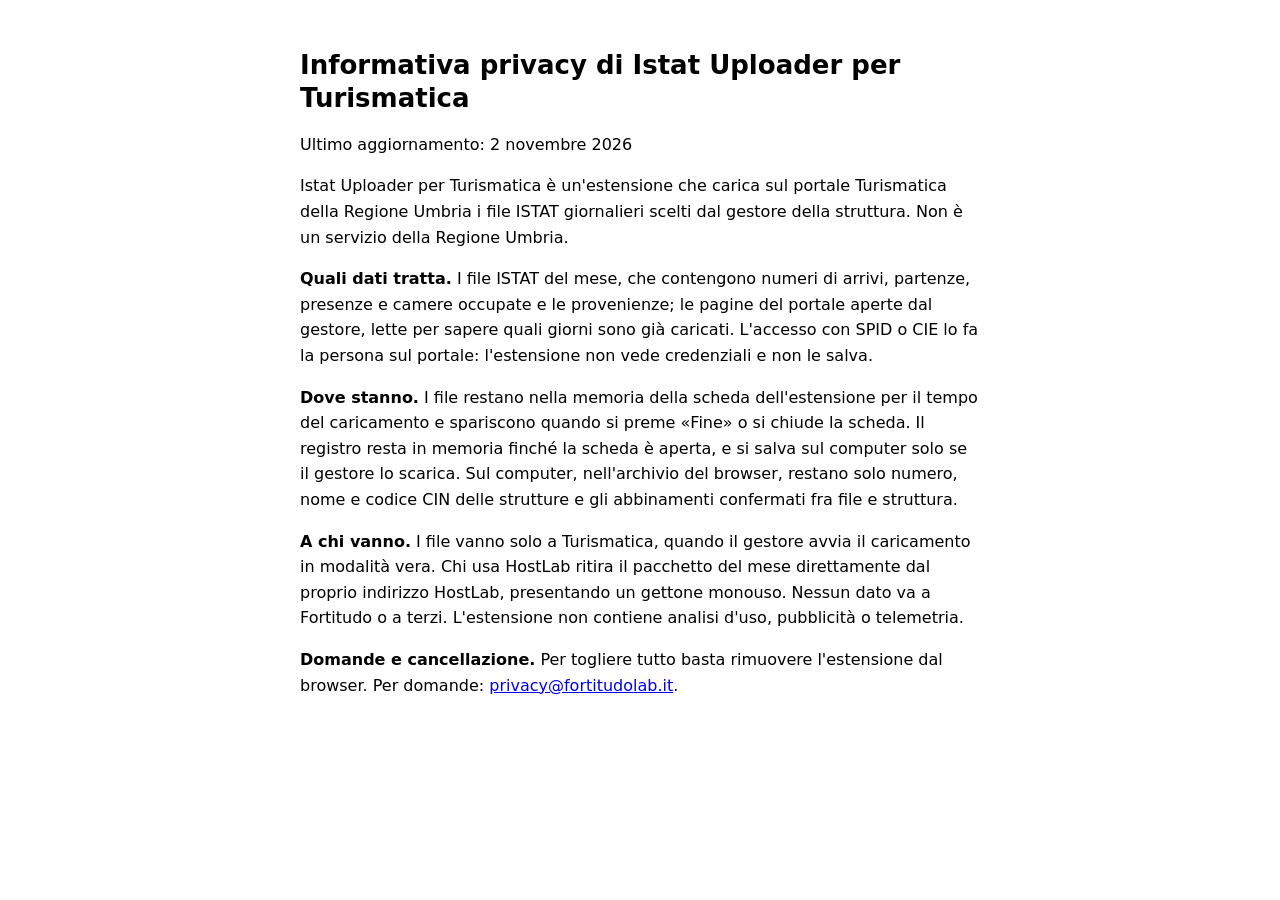
<file: index.html>
<!doctype html>
<html lang="it"><head><meta charset="utf-8"><meta name="viewport" content="width=device-width, initial-scale=1">
<meta name="color-scheme" content="light dark"><title>Privacy · Istat Uploader per Turismatica</title>
<style>body{max-width:680px;margin:0 auto;padding:32px 16px;font:16px/1.6 system-ui,sans-serif}h1{font-size:26px;line-height:1.25}</style>
</head><body>
<h1>Informativa privacy di Istat Uploader per Turismatica</h1>
<p>Ultimo aggiornamento: 2 novembre 2026</p>
<p>Istat Uploader per Turismatica è un'estensione che carica sul portale Turismatica della Regione Umbria i file ISTAT giornalieri scelti dal gestore della struttura. Non è un servizio della Regione Umbria.</p>
<p><strong>Quali dati tratta.</strong> I file ISTAT del mese, che contengono numeri di arrivi, partenze, presenze e camere occupate e le provenienze; le pagine del portale aperte dal gestore, lette per sapere quali giorni sono già caricati. L'accesso con SPID o CIE lo fa la persona sul portale: l'estensione non vede credenziali e non le salva.</p>
<p><strong>Dove stanno.</strong> I file restano nella memoria della scheda dell'estensione per il tempo del caricamento e spariscono quando si preme «Fine» o si chiude la scheda. Il registro resta in memoria finché la scheda è aperta, e si salva sul computer solo se il gestore lo scarica. Sul computer, nell'archivio del browser, restano solo numero, nome e codice CIN delle strutture e gli abbinamenti confermati fra file e struttura.</p>
<p><strong>A chi vanno.</strong> I file vanno solo a Turismatica, quando il gestore avvia il caricamento in modalità vera. Chi usa HostLab ritira il pacchetto del mese direttamente dal proprio indirizzo HostLab, presentando un gettone monouso. Nessun dato va a Fortitudo o a terzi. L'estensione non contiene analisi d'uso, pubblicità o telemetria.</p>
<p><strong>Domande e cancellazione.</strong> Per togliere tutto basta rimuovere l'estensione dal browser. Per domande: <a href="mailto:privacy@fortitudolab.it">privacy@fortitudolab.it</a>.</p>
</body></html>
</file>
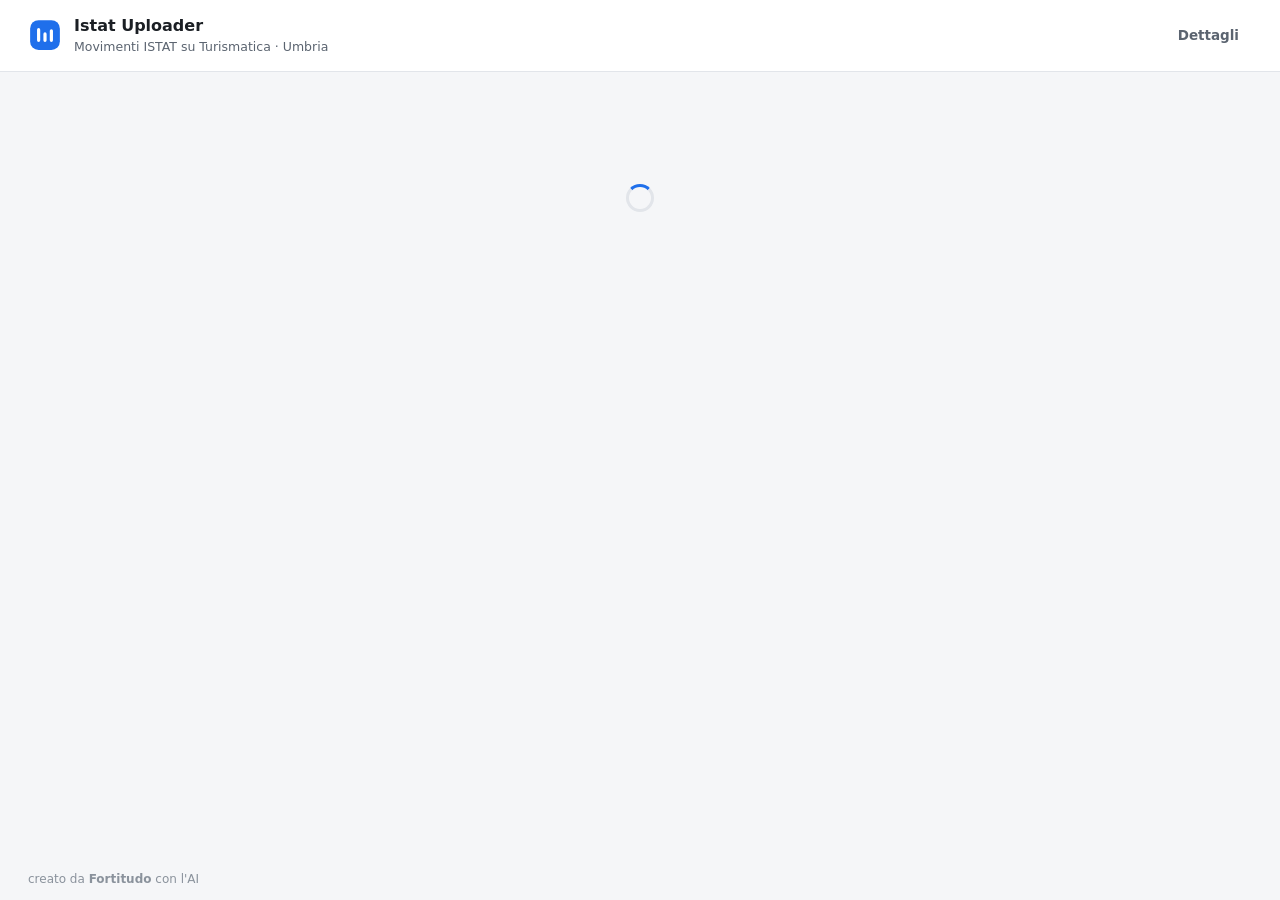
<file: uploader_turismatica/ui/index.html>
<!doctype html>
<html lang="it">
<head>
  <meta charset="utf-8">
  <meta name="viewport" content="width=device-width, initial-scale=1">
  <meta name="color-scheme" content="light dark">
  <title>Istat Uploader</title>
  <link rel="stylesheet" href="app.css">
</head>
<body>
  <header class="testata">
    <div class="marchio">
      <svg class="logo" viewBox="0 0 32 32" aria-hidden="true">
        <rect x="2" y="2" width="28" height="28" rx="8" class="logo-fondo"/>
        <path d="M10 21V11M16 21v-6M22 21v-9" class="logo-barre"/>
      </svg>
      <div>
        <div class="nome-app">Istat Uploader</div>
        <div class="sottotitolo">Movimenti ISTAT su Turismatica · Umbria</div>
      </div>
    </div>
    <div class="azioni-testata">
      <span id="pillola" class="pillola" hidden></span>
      <button id="apri-dettagli" class="bottone fantasma piccolo" type="button">Dettagli</button>
    </div>
  </header>

  <div id="nuova-versione" class="fascia nuova-versione" hidden></div>
  <div id="fascia" class="fascia" hidden></div>

  <main id="app" class="contenuto" aria-live="polite">
    <div class="caricamento"><span class="rotella"></span></div>
  </main>

  <footer class="piede">
    <span>creato da <strong>Fortitudo</strong> con l'AI</span>
    <span id="versione"></span>
  </footer>

  <div id="velo" class="velo" hidden></div>
  <aside id="dettagli" class="cassetto" hidden aria-label="Dettagli">
    <div class="cassetto-testa">
      <h2>Dettagli</h2>
      <button id="chiudi-dettagli" class="bottone fantasma piccolo" type="button">Chiudi</button>
    </div>
    <div id="dettagli-corpo" class="cassetto-corpo"></div>
  </aside>
  <div id="modale" class="modale" hidden role="dialog" aria-modal="true"></div>

  <script src="app.js"></script>
</body>
</html>
</file>
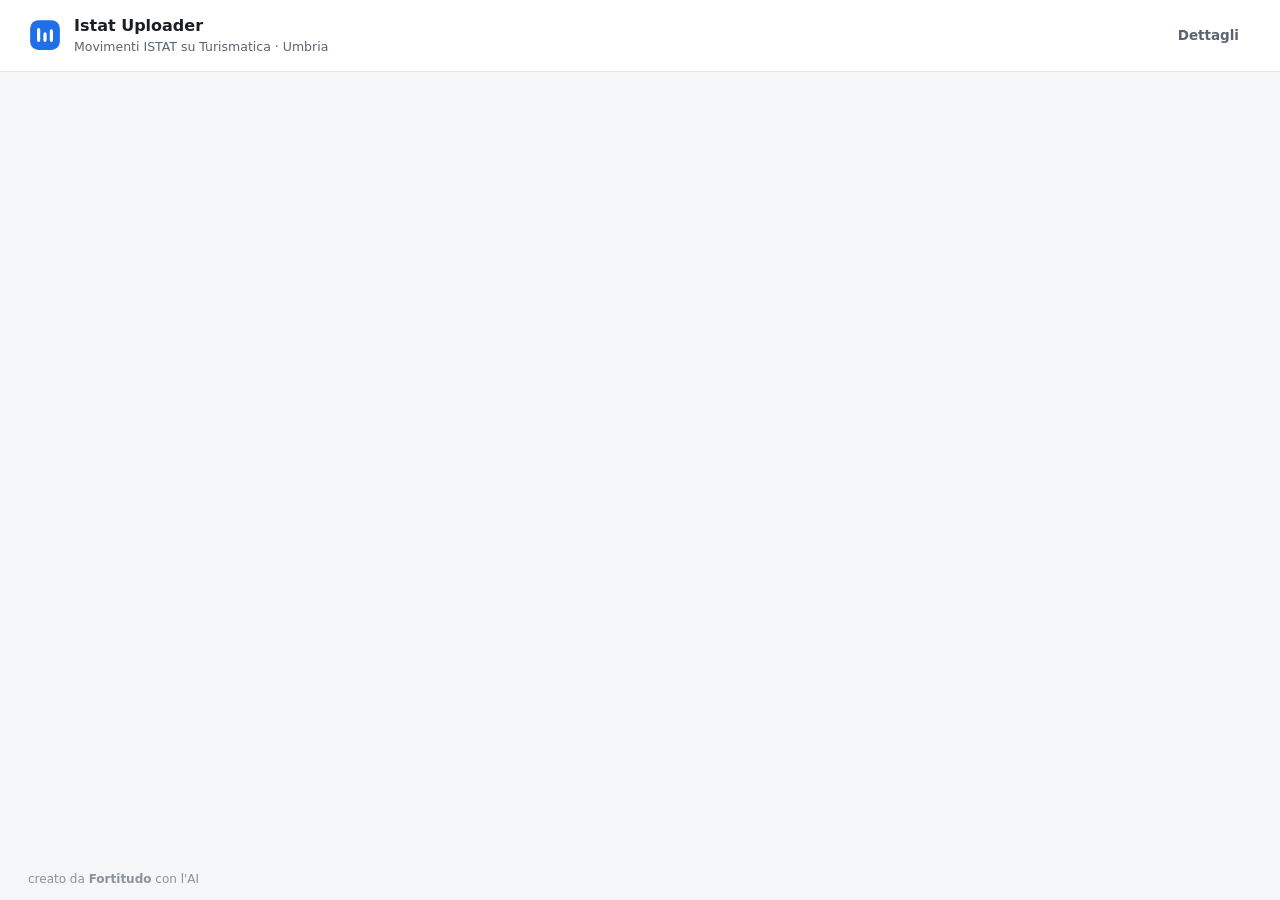
<file: estensione/src/carica.html>
<!doctype html>
<html lang="it">
<head>
  <meta charset="utf-8">
  <meta name="viewport" content="width=device-width, initial-scale=1">
  <meta name="color-scheme" content="light dark">
  <title>Istat Uploader</title>
  <link rel="stylesheet" href="carica.css">
</head>
<body>
  <header class="testata">
    <div class="marchio">
      <svg class="logo" viewBox="0 0 32 32" aria-hidden="true">
        <rect x="2" y="2" width="28" height="28" rx="8" class="logo-fondo"/>
        <path d="M10 21V11M16 21v-6M22 21v-9" class="logo-barre"/>
      </svg>
      <div>
        <div class="nome-app">Istat Uploader</div>
        <div class="sottotitolo">Movimenti ISTAT su Turismatica · Umbria</div>
      </div>
    </div>
    <div class="azioni-testata">
      <span id="pillola" class="pillola"></span>
      <button id="apri-dettagli" class="bottone fantasma piccolo" type="button">Dettagli</button>
    </div>
  </header>

  <div id="fascia" class="fascia"></div>
  <main id="app" class="contenuto" aria-live="polite"></main>

  <footer class="piede">
    <span>creato da <strong>Fortitudo</strong> con l'AI</span>
    <span id="versione"></span>
  </footer>

  <dialog id="dettagli" class="cassetto" aria-labelledby="titolo-dettagli">
    <div class="cassetto-testa">
      <h2 id="titolo-dettagli">Dettagli</h2>
      <form method="dialog"><button class="bottone fantasma piccolo" autofocus>Chiudi</button></form>
    </div>
    <div id="dettagli-corpo" class="cassetto-corpo"></div>
  </dialog>
  <dialog id="modale" class="modale" aria-labelledby="titolo-modale"></dialog>

  <input id="scegli-file" type="file" accept=".zip,application/zip" hidden>
  <script type="module" src="carica.js"></script>
</body>
</html>
</file>
<file: uploader_turismatica/ui/app.css>
/* Istat Uploader — interfaccia locale, nessuna risorsa esterna.
   Chiaro e scuro seguono il sistema (prefers-color-scheme). */

:root {
  --fondo: #f5f6f8;
  --superficie: #ffffff;
  --superficie-2: #f0f2f5;
  --bordo: #e2e5ea;
  --testo: #1b1f24;
  --testo-2: #5b6470;
  --testo-3: #8a929c;
  --accento: #1f6feb;
  --accento-testo: #ffffff;
  --accento-tenue: #e7f0fe;
  --ok: #1a7f37;
  --ok-tenue: #dcf3e3;
  --attenzione: #9a6700;
  --attenzione-tenue: #fff4cc;
  --errore: #c2261c;
  --errore-tenue: #fde4e1;
  --giorno-caricato: #2da44e;
  --giorno-mancante: #e5534b;
  --giorno-chiuso: #d4a72c;
  --giorno-vuoto: #e2e5ea;
  --ombra: 0 1px 2px rgba(16, 24, 40, .06), 0 4px 16px rgba(16, 24, 40, .06);
  --raggio: 14px;
  --carattere: "Segoe UI Variable Text", "Segoe UI", system-ui, -apple-system,
               "Helvetica Neue", Arial, sans-serif;
  --carattere-titoli: "Segoe UI Variable Display", "Segoe UI", system-ui,
                      -apple-system, "Helvetica Neue", Arial, sans-serif;
  --mono: "Cascadia Mono", Consolas, "SFMono-Regular", Menlo, monospace;
  color-scheme: light;
}

@media (prefers-color-scheme: dark) {
  :root {
    --fondo: #0f1216;
    --superficie: #171b21;
    --superficie-2: #1f242c;
    --bordo: #2c323b;
    --testo: #e8ebef;
    --testo-2: #a5adb8;
    --testo-3: #79828e;
    --accento: #4c8dff;
    --accento-testo: #0b1220;
    --accento-tenue: #15243d;
    --ok: #4ac26b;
    --ok-tenue: #12301c;
    --attenzione: #e3b341;
    --attenzione-tenue: #33280a;
    --errore: #ff7b72;
    --errore-tenue: #3a1715;
    --giorno-caricato: #3fb950;
    --giorno-mancante: #f85149;
    --giorno-chiuso: #d29922;
    --giorno-vuoto: #2c323b;
    --ombra: 0 1px 2px rgba(0, 0, 0, .4), 0 6px 20px rgba(0, 0, 0, .35);
    color-scheme: dark;
  }
}

* { box-sizing: border-box; }
html, body { height: 100%; }
body {
  margin: 0;
  display: flex;
  flex-direction: column;
  background: var(--fondo);
  color: var(--testo);
  font: 15px/1.5 var(--carattere);
  -webkit-font-smoothing: antialiased;
}
h1, h2, h3 { font-family: var(--carattere-titoli); line-height: 1.2; margin: 0; }
h1 { font-size: 28px; font-weight: 650; letter-spacing: -.01em; }
h2 { font-size: 19px; font-weight: 600; }
h3 { font-size: 16px; font-weight: 600; }
p { margin: 0; }
button { font: inherit; }
[hidden] { display: none !important; }

/* ── testata, fascia, piede ───────────────────────────────────────── */

.testata {
  display: flex; align-items: center; justify-content: space-between;
  padding: 14px 28px;
  background: var(--superficie);
  border-bottom: 1px solid var(--bordo);
}
.marchio { display: flex; align-items: center; gap: 12px; }
.logo { width: 34px; height: 34px; }
.logo-fondo { fill: var(--accento); }
.logo-barre { stroke: var(--accento-testo); stroke-width: 3; stroke-linecap: round; fill: none; }
.nome-app { font-weight: 650; font-size: 16px; }
.sottotitolo { color: var(--testo-2); font-size: 12.5px; }
.azioni-testata { display: flex; align-items: center; gap: 10px; }

.pillola {
  font-size: 12px; font-weight: 600; letter-spacing: .02em;
  padding: 4px 10px; border-radius: 999px;
}
.pillola.prova { background: var(--attenzione-tenue); color: var(--attenzione); }
.pillola.vera { background: var(--errore-tenue); color: var(--errore); }

.fascia {
  display: flex; align-items: center; justify-content: space-between; gap: 16px;
  padding: 10px 28px; font-weight: 600; font-size: 14px;
}
.fascia.prova { background: var(--attenzione-tenue); color: var(--attenzione); }
.fascia.vera { background: #b42318; color: #fff; }
.fascia.vera .bottone { background: rgba(255,255,255,.16); color: #fff; border-color: rgba(255,255,255,.4); }

.fascia.nuova-versione { background: var(--ok-tenue); color: var(--testo); font-weight: 500; }

.contenuto {
  flex: 1;
  width: 100%; max-width: 920px;
  margin: 0 auto;
  padding: 32px 28px 24px;
  overflow-y: auto;
}
.piede {
  display: flex; justify-content: space-between;
  padding: 10px 28px 12px;
  color: var(--testo-3); font-size: 12px;
}

/* ── elementi ─────────────────────────────────────────────────────── */

.bottone {
  display: inline-flex; align-items: center; justify-content: center; gap: 8px;
  min-height: 40px; padding: 8px 18px;
  border-radius: 10px; border: 1px solid var(--bordo);
  background: var(--superficie); color: var(--testo);
  font-weight: 600; cursor: pointer;
  transition: background .12s, border-color .12s, transform .05s;
}
.bottone:hover { background: var(--superficie-2); }
.bottone:active { transform: translateY(1px); }
.bottone:disabled { opacity: .5; cursor: default; }
.bottone:focus-visible, .opzione:focus-within, input:focus-visible, select:focus-visible {
  outline: 3px solid var(--accento-tenue); outline-offset: 1px; border-color: var(--accento);
}
.bottone.primario { background: var(--accento); border-color: var(--accento); color: var(--accento-testo); }
.bottone.primario:hover { filter: brightness(1.06); }
.bottone.pericolo { background: #b42318; border-color: #b42318; color: #fff; }
.bottone.fantasma { background: transparent; border-color: transparent; color: var(--testo-2); }
.bottone.fantasma:hover { background: var(--superficie-2); color: var(--testo); }
.bottone.piccolo { min-height: 32px; padding: 4px 12px; font-size: 13.5px; }
.bottone.grande { min-height: 48px; padding: 12px 26px; font-size: 16px; }

.riga-bottoni { display: flex; gap: 10px; flex-wrap: wrap; align-items: center; margin-top: 24px; }
.riga-bottoni .spinta { margin-left: auto; }

.scheda {
  background: var(--superficie);
  border: 1px solid var(--bordo);
  border-radius: var(--raggio);
  box-shadow: var(--ombra);
  padding: 22px 24px;
}
.pila > * + * { margin-top: 14px; }
.intro { color: var(--testo-2); margin-top: 8px; font-size: 15.5px; max-width: 64ch; }
.piccolo-testo { color: var(--testo-2); font-size: 13px; }
.etichetta { color: var(--testo-3); font-size: 12px; font-weight: 600; text-transform: uppercase; letter-spacing: .05em; }

.avviso {
  display: flex; gap: 12px; align-items: flex-start;
  padding: 12px 16px; border-radius: 12px; font-size: 14px;
  background: var(--accento-tenue); color: var(--testo);
}
.avviso.errore { background: var(--errore-tenue); }
.avviso.attenzione { background: var(--attenzione-tenue); }
.avviso.ok { background: var(--ok-tenue); }
.avviso .segno { font-weight: 700; }

/* ── benvenuto ────────────────────────────────────────────────────── */

.eroe { padding: 36px 36px 30px; }
.passi { list-style: none; margin: 26px 0 0; padding: 0; display: grid; gap: 14px; }
.passi li { display: flex; gap: 14px; align-items: flex-start; }
.numero {
  flex: none; width: 30px; height: 30px; border-radius: 50%;
  display: grid; place-items: center;
  background: var(--accento-tenue); color: var(--accento); font-weight: 700;
}
.rassicura { display: flex; gap: 8px; align-items: center; color: var(--testo-2); font-size: 13px; margin-top: 18px; }

/* ── attesa, lavoro ───────────────────────────────────────────────── */

.centrato { text-align: center; padding: 48px 32px; }
.centrato .intro { margin-left: auto; margin-right: auto; }
.icona-grande {
  width: 64px; height: 64px; margin: 0 auto 18px; border-radius: 18px;
  display: grid; place-items: center; font-size: 30px;
  background: var(--accento-tenue); color: var(--accento);
}
.rotella {
  display: inline-block; width: 28px; height: 28px; border-radius: 50%;
  border: 3px solid var(--bordo); border-top-color: var(--accento);
  animation: gira 0.9s linear infinite;
}
@keyframes gira { to { transform: rotate(360deg); } }
.caricamento { display: grid; place-items: center; padding: 80px; }
.barra { height: 8px; border-radius: 999px; background: var(--superficie-2); overflow: hidden; margin: 22px auto 8px; max-width: 420px; }
.barra > span { display: block; height: 100%; background: var(--accento); border-radius: 999px; transition: width .3s; }

/* ── scelte ───────────────────────────────────────────────────────── */

.opzioni { display: grid; grid-template-columns: 1fr 1fr; gap: 14px; margin-top: 20px; }
.opzione {
  position: relative; display: block; cursor: pointer;
  padding: 18px 20px; border-radius: 12px;
  border: 2px solid var(--bordo); background: var(--superficie);
}
.opzione input { position: absolute; opacity: 0; }
.opzione:has(input:checked) { border-color: var(--accento); background: var(--accento-tenue); }
.opzione .titolo-opzione { font-weight: 650; font-size: 16px; }
.distintivo {
  display: inline-block; margin-left: 8px; padding: 1px 8px; border-radius: 999px;
  font-size: 11.5px; font-weight: 600; vertical-align: middle;
  background: var(--superficie-2); color: var(--testo-2);
}
.chip { display: inline-block; padding: 4px 10px; border-radius: 8px; background: var(--superficie-2); margin: 4px 6px 0 0; font-size: 13.5px; }

/* ── strutture e mesi ─────────────────────────────────────────────── */

.strutture { display: grid; gap: 14px; margin-top: 22px; }
.struttura { display: grid; gap: 16px; }
.struttura-testa { display: flex; gap: 14px; align-items: flex-start; }
.struttura-testa .spunta { margin-top: 3px; width: 18px; height: 18px; accent-color: var(--accento); }
.struttura-nome { font-weight: 650; font-size: 17px; }
.struttura-meta { color: var(--testo-2); font-size: 13px; }
.struttura.spenta { opacity: .55; }

.mesi { display: grid; grid-template-columns: 1fr 1fr; gap: 14px; }
.mese { background: var(--superficie-2); border-radius: 12px; padding: 14px 16px; }
.mese-testa { display: flex; justify-content: space-between; align-items: baseline; }
.mese-nome { font-weight: 600; text-transform: capitalize; }
.cifra { font-family: var(--carattere-titoli); font-size: 30px; font-weight: 700; line-height: 1.1; margin-top: 6px; }
.cifra.ok { color: var(--ok); }
.cifra.male { color: var(--errore); }
.cifra.ignota { color: var(--testo-3); font-size: 18px; font-weight: 600; }
.cifra small { font-size: 14px; font-weight: 600; color: var(--testo-2); margin-left: 4px; }
.calendario { display: grid; grid-template-columns: repeat(16, 1fr); gap: 3px; margin-top: 10px; }
.giorno { height: 14px; border-radius: 3px; background: var(--giorno-vuoto); }
.giorno.caricato { background: var(--giorno-caricato); }
.giorno.da_fare { background: var(--giorno-mancante); }
.giorno.non_aperto { background: var(--giorno-chiuso); }
.giorno.futuro { background: transparent; border: 1px dashed var(--bordo); }
.legenda { display: flex; gap: 14px; flex-wrap: wrap; margin-top: 10px; color: var(--testo-3); font-size: 12px; }
.legenda i { display: inline-block; width: 10px; height: 10px; border-radius: 3px; margin-right: 5px; vertical-align: -1px; }

/* ── zona dello zip ───────────────────────────────────────────────── */

.zona-zip {
  margin-top: 22px; padding: 30px; text-align: center;
  border: 2px dashed var(--bordo); border-radius: var(--raggio);
  background: var(--superficie);
  transition: border-color .15s, background .15s;
}
body.trascino .zona-zip { border-color: var(--accento); background: var(--accento-tenue); }
.zona-zip h2 { margin-bottom: 6px; }

/* ── abbinamento, piano, esito ────────────────────────────────────── */

.campo { display: grid; gap: 6px; margin-top: 14px; }
select, input[type="text"] {
  font: inherit; color: var(--testo);
  min-height: 40px; padding: 8px 12px; border-radius: 10px;
  border: 1px solid var(--bordo); background: var(--superficie);
}
.spunta-riga { display: flex; gap: 8px; align-items: center; margin-top: 16px; color: var(--testo-2); font-size: 14px; }
.voce { display: grid; grid-template-columns: auto auto 1fr; gap: 22px; align-items: center; }
.voce .cifra { margin: 0; }
.voce .testo-voce { color: var(--testo-2); font-size: 14px; }
.riquadro-cifra { min-width: 92px; }
pre.riepilogo {
  font: 13px/1.55 var(--mono); white-space: pre-wrap;
  background: var(--superficie-2); border-radius: 12px; padding: 16px; margin: 0;
  max-height: 340px; overflow: auto;
}
.manuale-righe { display: grid; gap: 10px; margin-top: 16px; }
.manuale-riga { display: grid; grid-template-columns: 220px 1fr; gap: 10px; }

/* ── cassetto dettagli, modale ────────────────────────────────────── */

.velo { position: fixed; inset: 0; background: rgba(10, 14, 20, .35); }
.cassetto {
  position: fixed; top: 0; right: 0; bottom: 0; width: min(560px, 92vw);
  display: flex; flex-direction: column;
  background: var(--superficie); border-left: 1px solid var(--bordo); box-shadow: var(--ombra);
}
.cassetto-testa { display: flex; justify-content: space-between; align-items: center; padding: 18px 22px; border-bottom: 1px solid var(--bordo); }
.cassetto-corpo { padding: 18px 22px; overflow-y: auto; display: grid; gap: 16px; align-content: start; }
.registro {
  font: 12px/1.5 var(--mono); white-space: pre-wrap; word-break: break-word;
  background: var(--superficie-2); border-radius: 10px; padding: 12px; margin: 0;
  max-height: 46vh; overflow: auto;
}
.percorso { font: 12.5px var(--mono); color: var(--testo-2); word-break: break-all; }

.modale { position: fixed; inset: 0; display: grid; place-items: center; padding: 24px; background: rgba(10, 14, 20, .45); }
.modale .scheda { max-width: 520px; width: 100%; }
.modale h2 { margin-bottom: 10px; }

@media (max-width: 760px) {
  .mesi, .opzioni { grid-template-columns: 1fr; }
  .voce { grid-template-columns: 1fr 1fr; }
  .voce .testo-voce { grid-column: 1 / -1; }
}

.comunica { display: flex; gap: 10px; align-items: flex-start; margin-top: 12px; padding: 10px 12px;
  border: 1px solid var(--bordo); border-radius: 10px; cursor: pointer; color: var(--testo); }
.comunica .piccolo-testo { display: block; margin-top: 2px; }
.comunicato { color: var(--ok); margin-top: 4px; }
.da-comunicare { color: var(--attenzione, var(--testo-2)); margin-top: 4px; }
</file>
<file: estensione/src/carica.css>
/* Istat Uploader — lo stile dell'uploader (ui/app.css), nessuna risorsa esterna.
   Chiaro e scuro seguono il sistema (prefers-color-scheme). */

:root {
  --fondo: #f5f6f8;
  --superficie: #ffffff;
  --superficie-2: #f0f2f5;
  --bordo: #e2e5ea;
  --testo: #1b1f24;
  --testo-2: #5b6470;
  --testo-3: #8a929c;
  --accento: #1f6feb;
  --accento-testo: #ffffff;
  --accento-tenue: #e7f0fe;
  --ok: #1a7f37;
  --ok-tenue: #dcf3e3;
  --attenzione: #9a6700;
  --attenzione-tenue: #fff4cc;
  --errore: #c2261c;
  --errore-tenue: #fde4e1;
  --giorno-caricato: #2da44e;
  --giorno-mancante: #e5534b;
  --giorno-chiuso: #d4a72c;
  --giorno-vuoto: #e2e5ea;
  --ombra: 0 1px 2px rgba(16, 24, 40, .06), 0 4px 16px rgba(16, 24, 40, .06);
  --raggio: 14px;
  --carattere: "Segoe UI Variable Text", "Segoe UI", system-ui, -apple-system,
               "Helvetica Neue", Arial, sans-serif;
  --carattere-titoli: "Segoe UI Variable Display", "Segoe UI", system-ui,
                      -apple-system, "Helvetica Neue", Arial, sans-serif;
  --mono: "Cascadia Mono", Consolas, "SFMono-Regular", Menlo, monospace;
  color-scheme: light;
}

@media (prefers-color-scheme: dark) {
  :root {
    --fondo: #0f1216;
    --superficie: #171b21;
    --superficie-2: #1f242c;
    --bordo: #2c323b;
    --testo: #e8ebef;
    --testo-2: #a5adb8;
    --testo-3: #79828e;
    --accento: #4c8dff;
    --accento-testo: #0b1220;
    --accento-tenue: #15243d;
    --ok: #4ac26b;
    --ok-tenue: #12301c;
    --attenzione: #e3b341;
    --attenzione-tenue: #33280a;
    --errore: #ff7b72;
    --errore-tenue: #3a1715;
    --giorno-caricato: #3fb950;
    --giorno-mancante: #f85149;
    --giorno-chiuso: #d29922;
    --giorno-vuoto: #2c323b;
    --ombra: 0 1px 2px rgba(0, 0, 0, .4), 0 6px 20px rgba(0, 0, 0, .35);
    color-scheme: dark;
  }
}

* { box-sizing: border-box; }
html, body { height: 100%; }
body {
  margin: 0;
  display: flex;
  flex-direction: column;
  background: var(--fondo);
  color: var(--testo);
  font: 15px/1.5 var(--carattere);
  -webkit-font-smoothing: antialiased;
}
h1, h2, h3 { font-family: var(--carattere-titoli); line-height: 1.2; margin: 0; }
h1 { font-size: 28px; font-weight: 650; letter-spacing: -.01em; }
h2 { font-size: 19px; font-weight: 600; }
h3 { font-size: 16px; font-weight: 600; }
p { margin: 0; }
button { font: inherit; }
[hidden] { display: none !important; }

/* ── testata, fascia, piede ───────────────────────────────────────── */

.testata {
  display: flex; align-items: center; justify-content: space-between;
  padding: 14px 28px;
  background: var(--superficie);
  border-bottom: 1px solid var(--bordo);
}
.marchio { display: flex; align-items: center; gap: 12px; }
.logo { width: 34px; height: 34px; }
.logo-fondo { fill: var(--accento); }
.logo-barre { stroke: var(--accento-testo); stroke-width: 3; stroke-linecap: round; fill: none; }
.nome-app { font-weight: 650; font-size: 16px; }
.sottotitolo { color: var(--testo-2); font-size: 12.5px; }
.azioni-testata { display: flex; align-items: center; gap: 10px; }

.pillola {
  font-size: 12px; font-weight: 600; letter-spacing: .02em;
  padding: 4px 10px; border-radius: 999px;
}
.pillola.prova { background: var(--attenzione-tenue); color: var(--attenzione); }
.pillola.vera { background: var(--errore-tenue); color: var(--errore); }

.fascia {
  display: flex; align-items: center; justify-content: space-between; gap: 16px;
  padding: 10px 28px; font-weight: 600; font-size: 14px;
}
.fascia.prova { background: var(--attenzione-tenue); color: var(--attenzione); }
.fascia.vera { background: #b42318; color: #fff; }
.fascia.vera .bottone { background: rgba(255,255,255,.16); color: #fff; border-color: rgba(255,255,255,.4); }

.fascia.nuova-versione { background: var(--ok-tenue); color: var(--testo); font-weight: 500; }

.contenuto {
  flex: 1;
  width: 100%; max-width: 920px;
  margin: 0 auto;
  padding: 32px 28px 24px;
  overflow-y: auto;
}
.piede {
  display: flex; justify-content: space-between;
  padding: 10px 28px 12px;
  color: var(--testo-3); font-size: 12px;
}

/* ── elementi ─────────────────────────────────────────────────────── */

.bottone {
  display: inline-flex; align-items: center; justify-content: center; gap: 8px;
  min-height: 40px; padding: 8px 18px;
  border-radius: 10px; border: 1px solid var(--bordo);
  background: var(--superficie); color: var(--testo);
  font-weight: 600; cursor: pointer;
  transition: background .12s, border-color .12s, transform .05s;
}
.bottone:hover { background: var(--superficie-2); }
.bottone:active { transform: translateY(1px); }
.bottone:disabled { opacity: .5; cursor: default; }
.bottone:focus-visible, .opzione:focus-within, input:focus-visible, select:focus-visible {
  outline: 3px solid var(--accento-tenue); outline-offset: 1px; border-color: var(--accento);
}
.bottone.primario { background: var(--accento); border-color: var(--accento); color: var(--accento-testo); }
.bottone.primario:hover { filter: brightness(1.06); }
.bottone.pericolo { background: #b42318; border-color: #b42318; color: #fff; }
.bottone.fantasma { background: transparent; border-color: transparent; color: var(--testo-2); }
.bottone.fantasma:hover { background: var(--superficie-2); color: var(--testo); }
.bottone.piccolo { min-height: 32px; padding: 4px 12px; font-size: 13.5px; }
.bottone.grande { min-height: 48px; padding: 12px 26px; font-size: 16px; }

.riga-bottoni { display: flex; gap: 10px; flex-wrap: wrap; align-items: center; margin-top: 24px; }
.riga-bottoni .spinta { margin-left: auto; }

.scheda {
  background: var(--superficie);
  border: 1px solid var(--bordo);
  border-radius: var(--raggio);
  box-shadow: var(--ombra);
  padding: 22px 24px;
}
.pila > * + * { margin-top: 14px; }
.intro { color: var(--testo-2); margin-top: 8px; font-size: 15.5px; max-width: 64ch; }
.piccolo-testo { color: var(--testo-2); font-size: 13px; }
.etichetta { color: var(--testo-3); font-size: 12px; font-weight: 600; text-transform: uppercase; letter-spacing: .05em; }

.avviso {
  display: flex; gap: 12px; align-items: flex-start;
  padding: 12px 16px; border-radius: 12px; font-size: 14px;
  background: var(--accento-tenue); color: var(--testo);
}
.avviso.errore { background: var(--errore-tenue); }
.avviso.attenzione { background: var(--attenzione-tenue); }
.avviso.ok { background: var(--ok-tenue); }
.avviso .segno { font-weight: 700; }

/* ── benvenuto ────────────────────────────────────────────────────── */

.eroe { padding: 36px 36px 30px; }
.passi { list-style: none; margin: 26px 0 0; padding: 0; display: grid; gap: 14px; }
.passi li { display: flex; gap: 14px; align-items: flex-start; }
.numero {
  flex: none; width: 30px; height: 30px; border-radius: 50%;
  display: grid; place-items: center;
  background: var(--accento-tenue); color: var(--accento); font-weight: 700;
}
.rassicura { display: flex; gap: 8px; align-items: center; color: var(--testo-2); font-size: 13px; margin-top: 18px; }

/* ── attesa, lavoro ───────────────────────────────────────────────── */

.centrato { text-align: center; padding: 48px 32px; }
.centrato .intro { margin-left: auto; margin-right: auto; }
.icona-grande {
  width: 64px; height: 64px; margin: 0 auto 18px; border-radius: 18px;
  display: grid; place-items: center; font-size: 30px;
  background: var(--accento-tenue); color: var(--accento);
}
.rotella {
  display: inline-block; width: 28px; height: 28px; border-radius: 50%;
  border: 3px solid var(--bordo); border-top-color: var(--accento);
  animation: gira 0.9s linear infinite;
}
@keyframes gira { to { transform: rotate(360deg); } }
.caricamento { display: grid; place-items: center; padding: 80px; }
progress.barra {
  appearance: none; display: block; width: 100%; max-width: 420px; height: 8px;
  margin: 22px auto 8px; border: 0 solid; border-radius: 999px; overflow: clip;
  background: var(--superficie-2); accent-color: var(--accento);
}
progress.barra::-webkit-progress-bar { background: var(--superficie-2); }
progress.barra::-webkit-progress-value { background: var(--accento); transition: inline-size .3s; }
@media (prefers-reduced-motion: reduce) { .rotella { animation-duration: 3s; } }

/* ── scelte ───────────────────────────────────────────────────────── */

.opzioni { display: grid; grid-template-columns: 1fr 1fr; gap: 14px; margin-top: 20px; }
.opzione {
  position: relative; display: block; cursor: pointer;
  padding: 18px 20px; border-radius: 12px;
  border: 2px solid var(--bordo); background: var(--superficie);
}
.opzione input { position: absolute; opacity: 0; }
.opzione:has(input:checked) { border-color: var(--accento); background: var(--accento-tenue); }
.opzione .titolo-opzione { font-weight: 650; font-size: 16px; }
.distintivo {
  display: inline-block; margin-left: 8px; padding: 1px 8px; border-radius: 999px;
  font-size: 11.5px; font-weight: 600; vertical-align: middle;
  background: var(--superficie-2); color: var(--testo-2);
}
.chip { display: inline-block; padding: 4px 10px; border-radius: 8px; background: var(--superficie-2); margin: 4px 6px 0 0; font-size: 13.5px; }

/* ── strutture e mesi ─────────────────────────────────────────────── */

.strutture { display: grid; gap: 14px; margin-top: 22px; }
.struttura { display: grid; gap: 16px; }
.struttura-testa { display: flex; gap: 14px; align-items: flex-start; }
.struttura-testa .spunta { margin-top: 3px; width: 18px; height: 18px; accent-color: var(--accento); }
.struttura-nome { font-weight: 650; font-size: 17px; }
.struttura-meta { color: var(--testo-2); font-size: 13px; }
.struttura.spenta { opacity: .55; }

.mesi { display: grid; grid-template-columns: 1fr 1fr; gap: 14px; }
.mese { background: var(--superficie-2); border-radius: 12px; padding: 14px 16px; }
.mese-testa { display: flex; justify-content: space-between; align-items: baseline; }
.mese-nome { font-weight: 600; text-transform: capitalize; }
.cifra { font-family: var(--carattere-titoli); font-size: 30px; font-weight: 700; line-height: 1.1; margin-top: 6px; }
.cifra.ok { color: var(--ok); }
.cifra.male { color: var(--errore); }
.cifra.ignota { color: var(--testo-3); font-size: 18px; font-weight: 600; }
.cifra small { font-size: 14px; font-weight: 600; color: var(--testo-2); margin-left: 4px; }
.calendario { display: grid; grid-template-columns: repeat(16, 1fr); gap: 3px; margin-top: 10px; }
.giorno { height: 14px; border-radius: 3px; background: var(--giorno-vuoto); }
.giorno.caricato { background: var(--giorno-caricato); }
.giorno.da_fare { background: var(--giorno-mancante); }
.giorno.non_aperto { background: var(--giorno-chiuso); }
.giorno.futuro { background: transparent; border: 1px dashed var(--bordo); }
.legenda { display: flex; gap: 14px; flex-wrap: wrap; margin-top: 10px; color: var(--testo-3); font-size: 12px; }
.legenda i { display: inline-block; width: 10px; height: 10px; border-radius: 3px; margin-right: 5px; vertical-align: -1px; }

/* ── zona dello zip ───────────────────────────────────────────────── */

.zona-zip {
  margin-top: 22px; padding: 30px; text-align: center;
  border: 2px dashed var(--bordo); border-radius: var(--raggio);
  background: var(--superficie);
  transition: border-color .15s, background .15s;
}
body.trascino .zona-zip { border-color: var(--accento); background: var(--accento-tenue); }
.zona-zip h2 { margin-bottom: 6px; }

/* ── abbinamento, piano, esito ────────────────────────────────────── */

.campo { display: grid; gap: 6px; margin-top: 14px; }
select, input[type="text"] {
  font: inherit; color: var(--testo);
  min-height: 40px; padding: 8px 12px; border-radius: 10px;
  border: 1px solid var(--bordo); background: var(--superficie);
}
.spunta-riga { display: flex; gap: 8px; align-items: center; margin-top: 16px; color: var(--testo-2); font-size: 14px; }
.voce { display: grid; grid-template-columns: auto auto 1fr; gap: 22px; align-items: center; }
.voce .cifra { margin: 0; }
.voce .testo-voce { color: var(--testo-2); font-size: 14px; }
.riquadro-cifra { min-width: 92px; }
pre.riepilogo {
  font: 13px/1.55 var(--mono); white-space: pre-wrap;
  background: var(--superficie-2); border-radius: 12px; padding: 16px; margin: 0;
  max-height: 340px; overflow: auto;
}
.manuale-righe { display: grid; gap: 10px; margin-top: 16px; }
.manuale-riga { display: grid; grid-template-columns: 220px 1fr; gap: 10px; }

/* ── cassetto dettagli, modale ────────────────────────────────────── */

dialog:modal { overscroll-behavior: contain; color: var(--testo); }
dialog::backdrop { background: rgba(10, 14, 20, .45); }
.cassetto:modal {
  inset: 0 0 0 auto; margin: 0; padding: 0; border: 0; height: 100dvh; max-height: none;
  width: min(560px, 92vw); max-width: none;
  background: var(--superficie); border-left: 1px solid var(--bordo); box-shadow: var(--ombra);
}
.cassetto[open] { display: flex; flex-direction: column; }
.cassetto-testa { display: flex; justify-content: space-between; align-items: center; padding: 18px 22px; border-bottom: 1px solid var(--bordo); }
.cassetto-corpo { padding: 18px 22px; overflow-y: auto; display: grid; gap: 16px; align-content: start; }
.registro {
  font: 12px/1.5 var(--mono); white-space: pre-wrap; word-break: break-word;
  background: var(--superficie-2); border-radius: 10px; padding: 12px; margin: 0;
  max-height: 46vh; overflow: auto;
}
.percorso { font: 12.5px var(--mono); color: var(--testo-2); word-break: break-all; }

.modale:modal { padding: 0; border: 0; background: transparent; width: min(520px, 92vw); max-width: none; }
.modale h2 { margin-bottom: 10px; }

@media (max-width: 760px) {
  .mesi, .opzioni { grid-template-columns: 1fr; }
  .voce { grid-template-columns: 1fr 1fr; }
  .voce .testo-voce { grid-column: 1 / -1; }
}

.comunica { display: flex; gap: 10px; align-items: flex-start; margin-top: 12px; padding: 10px 12px;
  border: 1px solid var(--bordo); border-radius: 10px; cursor: pointer; color: var(--testo); }
.comunica .piccolo-testo { display: block; margin-top: 2px; }
.comunicato { color: var(--ok); margin-top: 4px; }
.da-comunicare { color: var(--attenzione, var(--testo-2)); margin-top: 4px; }

/* ── estensione ───────────────────────────────────────────────────── */
.testo-voce strong { color: var(--testo); }
.testo-errore { color: var(--errore); }
.testo-ok { color: var(--ok); }
.icona-grande.errore { background: var(--errore-tenue); color: var(--errore); }
.zona-zip { box-shadow: none; }
.fascia:empty { display: none; }
@media (max-width: 760px) {
  .testata, .fascia, .piede { padding-inline: 16px; }
  .contenuto { padding-inline: 16px; }
  .eroe { padding: 22px 18px; }
  .manuale-riga { grid-template-columns: 1fr; }
}

/* niente stili in linea: li vieta la CSP della pagina */
.st0 { justify-content:center; }
.st1 { justify-content:center;margin-top:16px; }
.st2 { margin-bottom:16px; }
.st3 { margin-top:10px; }
.st4 { margin-top:12px; }
.st5 { margin-top:14px; }
.st6 { margin-top:16px; }
.st7 { margin-top:18px; }
.st8 { margin-top:26px; }
.st9 { margin-top:4px; }
.st10 { margin-top:6px; }
</file>
